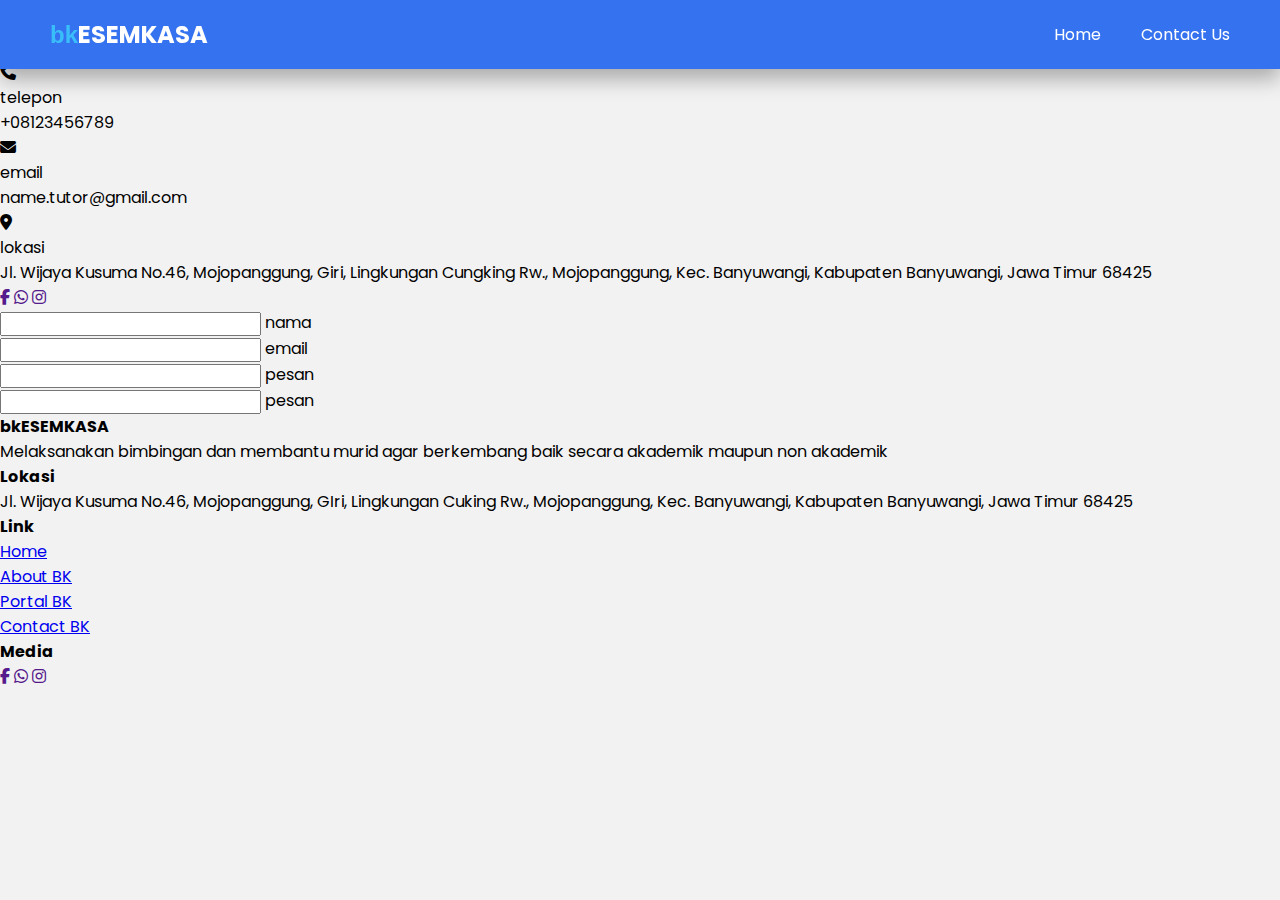
<file: contac_bk.HTML>
<!DOCTYPE html>
<html>
<head>
  <!-- * link to css style sheet * -->
  <link rel="stylesheet" href="asset/css/style.css">
  
  <!-- * font awesome icons link * -->
  <link rel="stylesheet" href="https://cdnjs.cloudflare.com/ajax/libs/font-awesome/6.6.0/css/all.min.css">

  <!-- * link to goggle fonts * -->
  <link href="https://fonts.googleapis.com/css2?family=Oswald:wght@200..700&display=swap" rel="stylesheet">
  
  <meta name="viewport" content="width=device=width", initial-scal=1.0">

</head>

  <!--navbar-->
  <header>
    <nav class="navbar">
      <h2 class="logo"><a href="#"><span>bk</span>ESEMKASA</a></h2>
      <input type="checkbox" id="menu-toggler">
      <label for="menu-toggler" id="hamburger-btn">
        <svg xmlns="http://www.w3.org/2000/svg" viewBox="0 0 24 24" fill="white" width="24px" height="24px">
          <path d="M0 0h24v24H0z" fill="none"/>
          <path d="M3 18h18v-2H3v2zm0-5h18V11H3v2zm0-7v2h18V6H3z"/>
        </svg>
      </label>
      <ul class="all-links">
        <li><a href="#home">Home</a></li>
        <li><a href="#portfolio">Contact Us</a></li>  
      </ul>
    </nav>
  </header>

  <div class="container">
  <main class="row">
   <!-- * left section (column) starts *  -->
     
   <section class="col left">
   <!-- *** title starts *** -->
     
   <div class="contacTitle">
    
        <h2>menghubungi</h2>
        <p>bk ESEMKASA</p>
      </div>
      <div class="contactInfo"> 
        <div class="icongroup">
          <div class="icon">
            <i class="fa-solid fa-phone"></i>
          </div>
          <div class="detail">
            <span>telepon</span>
            <p>+08123456789</p>
          </div>
          <div class="icongroup">
            <div class="icon">
              <i class="fa-solid fa-envelope"></i>
            </div>
            <div class="detail">
              <span>email</span>
              <p>name.tutor@gmail.com</p>
            </div>
        </div>
         <div class="icongroup">
            <div class="icon">
              <i class="fa-solid fa-location-dot"></i>
            </div>
            <div class="detail">
              <span>lokasi</span>
              <p>Jl. Wijaya Kusuma No.46, Mojopanggung, Giri, Lingkungan Cungking Rw., Mojopanggung, Kec. Banyuwangi, 
                Kabupaten Banyuwangi, Jawa Timur 68425</span>
            </div>
          </div>
        </div>
      </div>
      <div class="media-social">
        <a href=""><i class="fab fa-facebook-f"></i></a>
        <a href=""><i class="fab fa-whatsapp"></i></a>
        <a href=""><i class="fab fa-instagram"></i></a>
      </div>
    </section>

    <!-- * left section (column) ends * -->

    <!-- * right section (column) starts * -->

    <section class="col right">
      
      <from class="massagefrom">

        <div class="inputgroup halftwidth">
          <input type="text" name="" required="required">
          <label>nama</label>
        </div>

        <div class="inputgroup halftwidth">
          <input type="email" name="" required="required">
          <label>email</label>
        </div>

        <div class="inputgroup fullwidth">
          <input type="text" name="" required="required">
          <label>pesan</label>
        </div>

        <div class="inputgroup fullwidth">
          <input type="text" name="" required="required">
          <label>pesan</label>
        </div>

        
      </from>

      <!-- * from ends * -->
    

    

  </main>
</div>

<div class="footer">
  <div class="container-footer">
    <div class="row-footer">
      <div class="footer-col">
        <h4>bkESEMKASA</h4>
        <p>Melaksanakan bimbingan dan membantu murid agar berkembang baik secara akademik maupun non akademik</p>
      </div>
      <div class="footer-col">
        <h4>Lokasi</h4>
        <p>Jl. Wijaya Kusuma No.46, Mojopanggung, GIri, Lingkungan Cuking Rw., Mojopanggung, Kec. Banyuwangi, Kabupaten Banyuwangi, Jawa Timur 68425</p>
      </div>
      <div class="footer-col">
        <h4>Link</h4>
        <ul>
          <li><a href="#home">Home</a></li>
          <li><a href="#about">About BK</a></li>
          <li><a href="#portal-bk">Portal BK</a></li>
          <li><a href="#contact-bk">Contact BK</a></li>
        </ul>
      </div>
      <div class="footer-col">
        <h4>Media</h4>
        <div class="media-sosial">
          <a href=""><i class="fab fa-facebook-f"></i></a>
          <a href=""><i class="fab fa-whatsapp"></i></a>
          <a href=""><i class="fab fa-instagram"></i></a>
        </div>
      </div>
    </div>
  </div>
</div>
</body>
</html>
</file>
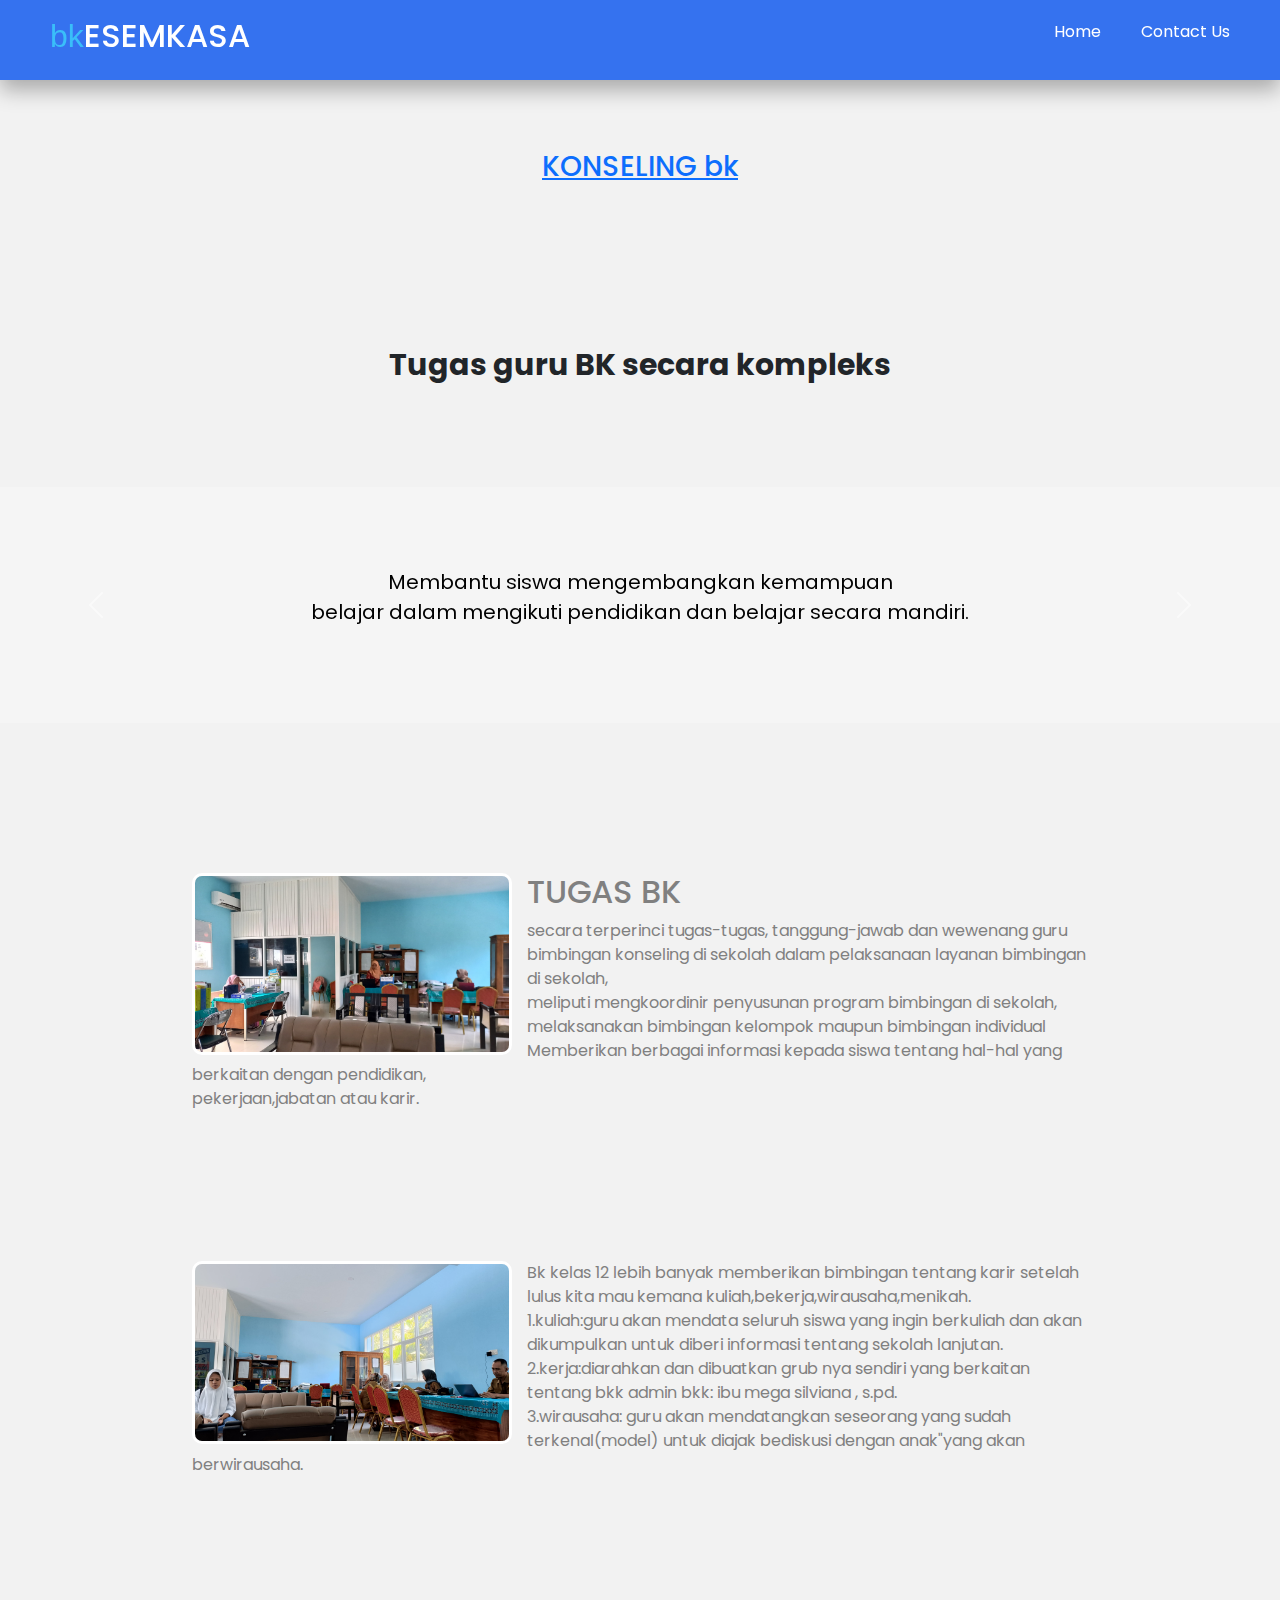
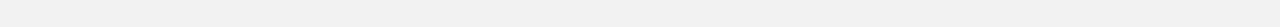
<file: tugas_bk.html>
<!DOCTYPE html>
<html lang="en">
<head>
    <link href="https://cdn.jsdelivr.net/npm/bootstrap@5.3.3/dist/css/bootstrap.min.css" rel="stylesheet" integrity="sha384-QWTKZyjpPEjISv5WaRU9OFeRpok6YctnYmDr5pNlyT2bRjXh0JMhjY6hW+ALEwIH" crossorigin="anonymous">
    <script src="https://cdn.jsdelivr.net/npm/bootstrap@5.3.3/dist/js/bootstrap.bundle.min.js" integrity="sha384-YvpcrYf0tY3lHB60NNkmXc5s9fDVZLESaAA55NDzOxhy9GkcIdslK1eN7N6jIeHz" crossorigin="anonymous"></script>

    <meta charset="UTF-8">
    <meta name="viewport" content="width=device-width, initial-scale=1.0">
    <title>Document</title>
    <link rel="stylesheet" href="asset/css/style.css">
</head>
<body>
    <!--navbar-->
    <header>
      <nav class="navbar">
        <h2 class="logo"><a href="#"><span>bk</span>ESEMKASA</a></h2>
        <input type="checkbox" id="menu-toggler">
        <label for="menu-toggler" id="hamburger-btn">
          <svg xmlns="http://www.w3.org/2000/svg" viewBox="0 0 24 24" fill="white" width="24px" height="24px">
            <path d="M0 0h24v24H0z" fill="none"/>
            <path d="M3 18h18v-2H3v2zm0-5h18V11H3v2zm0-7v2h18V6H3z"/>
          </svg>
        </label>
        <ul class="all-links">
          <li><a href="#home">Home</a></li>
          <li><a href="#portfolio">Contact Us</a></li>  
        </ul>
      </nav>
    </header>

      <!---->
    <div class="judul1">
      <h3 class="logo"><a href="#"><span>KONSELING </span>bk</a></h3>
    </div>
    <div class="judul">
        <p>Tugas guru BK secara kompleks</p>
    </div>
    <div id="carouselExample" class="carousel slide">
        <div class="carousel-inner">
          <div class="carousel-item active">
            <p>Membantu siswa mengembangkan kemampuan<br> belajar dalam mengikuti pendidikan dan  belajar secara mandiri.</p>
          </div>
          <div class="carousel-item">
            <p> Membantu siswa menangani <br> atau  memecahkan masalah -masalah pribadi </p> 
          </div>
          <div class="carousel-item">
            <p> Membantu siswa agar dapat membuat pilihan dan  keputusan karier secara cepat.</p>  
          </div>
          <div class="carousel-item">
            <p> Membantu siswa menangani permasalahan sosial atau masalah yang muncul dalam hubungannya dengan orang lain</p> 
          </div>
          <div class="carousel-item">
            <p> Memberikan layanan informasi penting sesuai dengan kebutuhan peserta didik disekolah, dari segi belajar, pribadi, maupun karir.</p> <br> 
          </div>
        </div>
        <button class="carousel-control-prev" type="button" data-bs-target="#carouselExample" data-bs-slide="prev">
          <span class="carousel-control-prev-icon" aria-hidden="true"></span>
          <span class="visually-hidden">Previous</span>
        </button>
        <button class="carousel-control-next" type="button" data-bs-target="#carouselExample" data-bs-slide="next">
          <span class="carousel-control-next-icon" aria-hidden="true"></span>
          <span class="visually-hidden">Next</span>
        </button>
      </div>

    <div class="wrapper">
      <img src="asset/img/WhatsApp Image 2024-08-27 at 07.38.26.jpeg" alt="">
      <div class="text-box"> 
        <h2>TUGAS BK</h2>
        <p>secara terperinci tugas-tugas, tanggung-jawab dan wewenang guru bimbingan konseling di sekolah dalam pelaksanaan layanan bimbingan di sekolah, <br>meliputi mengkoordinir penyusunan program bimbingan di sekolah, <br>melaksanakan bimbingan kelompok maupun bimbingan individual Memberikan berbagai informasi kepada siswa tentang hal-hal yang berkaitan dengan pendidikan,<br> pekerjaan,jabatan atau karir.</p>
      </div>
    </div>

    <div class="wrapper">
      <img src="asset/img/WhatsApp Image 2024-08-27 at 07.38.46.jpeg" alt="">
      <div class="text-box"> 
        <p>Bk kelas 12 lebih banyak memberikan bimbingan tentang karir setelah lulus kita mau kemana kuliah,bekerja,wirausaha,menikah. <br>
          1.kuliah:guru akan mendata seluruh siswa yang ingin berkuliah dan akan dikumpulkan untuk diberi informasi tentang sekolah lanjutan. <br>
          2.kerja:diarahkan dan dibuatkan grub nya sendiri yang berkaitan
           tentang bkk admin bkk: ibu mega silviana , s.pd. <br>
          3.wirausaha: guru akan mendatangkan seseorang yang sudah terkenal(model) untuk diajak bediskusi dengan anak"yang akan berwirausaha.</p>
      </div>
    </div>
      
</body>
</html>
</file>
<file: asset/css/style.css>
@import url('https://fonts.googleapis.com/css2?family=Poppins:ital,wght@0,100;0,200;0,300;0,400;0,500;0,600;0,700;0,800;0,900;1,100;1,200;1,300;1,400;1,500;1,600;1,700;1,800;1,900&display=swap');

:root{
  --biruTUA: #050C9C;
  --biruBLUE: #3572EF;
  --biruLANGIT: #3ABEF9;
  --biruSKY: #A7E6FF;
  --white: #FFFFFF;
}
* {
    margin: 0;
    padding: 0;
    box-sizing: border-box;
    font-family: "Poppins", sans-serif;
  }
  
  html {
    scroll-behavior: smooth;
  }
  
  body {
    background: #f2f2f2;
  }
  
  header {
    position: fixed;
    top: 0;
    left: 0;
    z-index: 5;
    width: 100%;
    display: flex;
    justify-content: center;
    background: var(--biruBLUE);
    box-shadow: 0 10px 20px rgba(0, 0, 0, 0.3);
  }
  
  .navbar {
    display: flex;
    padding: 0 10px;
    max-width: 1200px;
    width: 100%;
    align-items: center;
    justify-content: space-between;
  }
  
  .navbar input#menu-toggler {
    display: none;
  }
  
  .navbar #hamburger-btn {
    cursor: pointer;
    display: none;
  }
  
  .navbar .all-links {
    display: flex;
    align-items: center;
  }
  
  .navbar .all-links li {
    position: relative;
    list-style: none;
  }
  
  .navbar .logo a {
    display: flex;
    align-items: center;
    margin-left: 0;
  }
  .navbar .logo  span{
    color: var(--biruLANGIT);
    font-family: "Hammersmith One", sans-serif;
  }
  header a, footer a {
    margin-left: 40px;
    text-decoration: none;
    color: #fff;
    height: 100%;
    padding: 17px 0;
    display: inline-block;
  }
  header a:hover, footer a:hover {
    color: #002491;
  }
  

  .carousel-inner{
    text-align: center;
    font-family: "Poppins", sans-serif;
    font-weight: 400;
    font-style: normal;
    font-size: 20px;
    background-color: #F5F5F5;
    color: black;
    padding: 50px;
}
.judul{
    text-align: center;
    font-weight: bold;
    margin-bottom: 100px;
    font-size: 30px;
    
    
}
.judul1{
    text-align: center;
    padding: 150px;
    font-weight: bold;
    font-size: 20px;
    
}
.carousel-item{
    padding: 30px;
    margin-top: auto;
}
.judul2{
    padding: 90px;
    font-family: "Poppins", sans-serif;
    font-weight: 400;
    font-style: normal;
    font-size: 20px;
    font-weight: 900;

}

*{
  margin: 0 ;
  padding: 0;
  box-sizing: border-box;
  font-family: 'poppins', sans-serif;

}

.wrapper{
  margin: 150px auto;
  width: 70%;

}
img{
  max-width: 320px;
  float: left;
  border: 3px solid #fff;
  border-radius: 10px;
  margin-right: 15px;
  

}
.text-box{
  color: gray;
}
</file>
